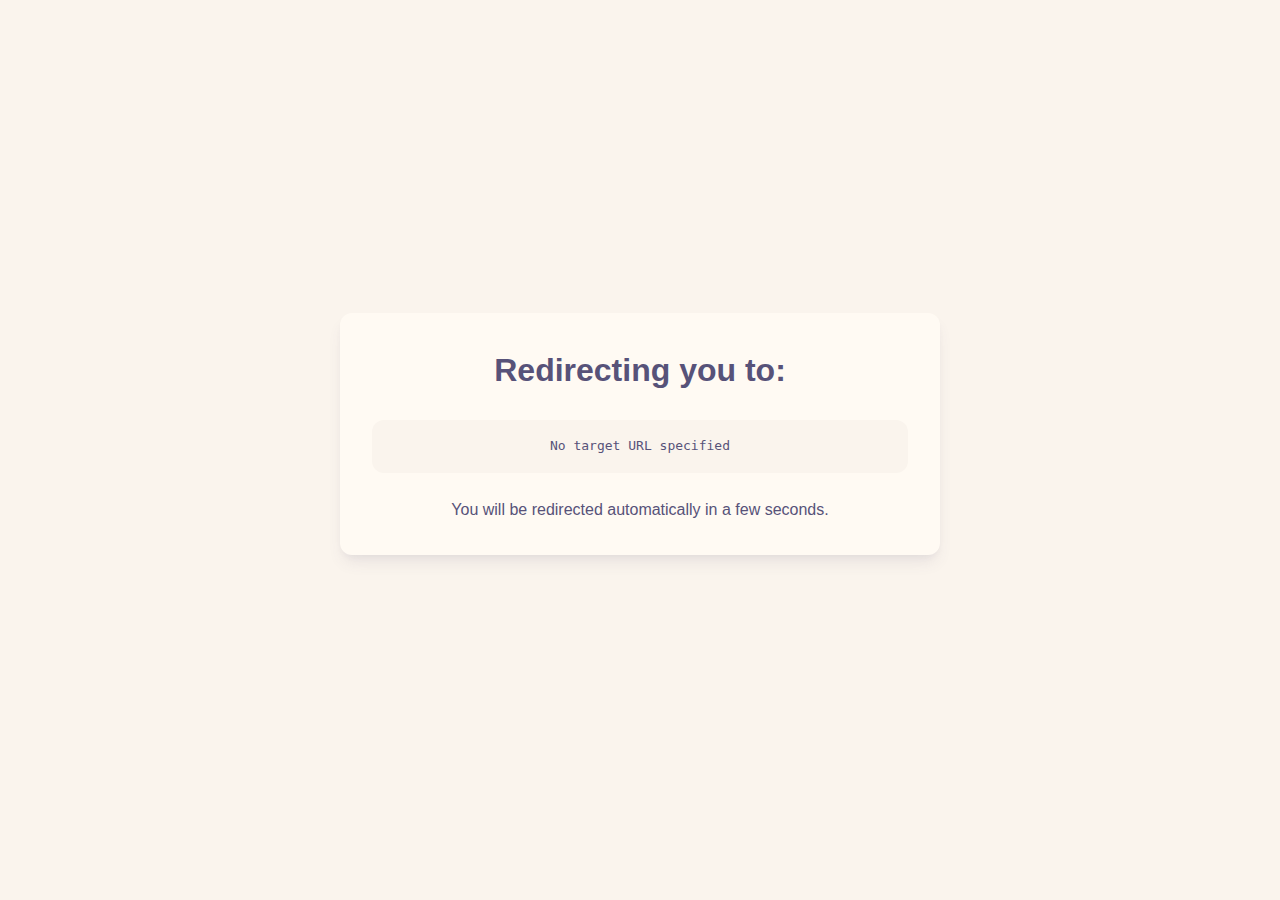
<file: redirect.html>
<!DOCTYPE html>
<html lang="en">
<head>
    <meta charset="UTF-8">
    <meta name="viewport" content="width=device-width, initial-scale=1.0">
    <title>Redirecting...</title>
    <link rel="stylesheet" href="css/styles.css">
    <style>
        body {
            display: flex;
            flex-direction: column;
            align-items: center;
            justify-content: center;
            min-height: 100vh;
            padding: 2rem;
            text-align: center;
        }
        
        .redirect-container {
            background-color: var(--card-bg);
            border-radius: var(--border-radius);
            box-shadow: var(--shadow);
            padding: 2rem;
            max-width: 600px;
            width: 100%;
            margin-bottom: 2rem;
        }
        
        h1 {
            color: var(--text-color);
            margin-bottom: 1rem;
        }
        
        .target-url {
            background-color: var(--bg-color);
            padding: 1rem;
            border-radius: var(--border-radius);
            word-break: break-all;
            margin: 1.5rem 0;
            font-family: monospace;
            color: var(--text-color);
        }
        
        .loader {
            display: inline-block;
            width: 50px;
            height: 50px;
            border: 5px solid rgba(var(--primary-color-rgb), 0.3);
            border-radius: 50%;
            border-top-color: var(--primary-color);
            animation: spin 1s ease-in-out infinite;
            margin: 1rem 0;
        }
        
        .redirect-btn {
            margin-top: 1rem;
            padding: 0.75rem 1.5rem;
        }
    </style>
</head>
<body>
    <div class="redirect-container">
        <h1>Redirecting you to:</h1>
        <div class="target-url" id="target-url"></div>
        <div class="loader"></div>
        <p>You will be redirected automatically in a few seconds.</p>
        <a id="manual-redirect" href="#">
            <button class="redirect-btn">
                <span>Go Now</span>
                <i class="fas fa-external-link-alt"></i>
            </button>
        </a>
    </div>
    
    <script>
        // Get the target from URL parameters
        const urlParams = new URLSearchParams(window.location.search);
        const target = urlParams.get('target');
        
        if (target) {
            // Display the target URL
            document.getElementById('target-url').textContent = target;
            document.getElementById('manual-redirect').href = target;
            
            // Redirect after a short delay
            setTimeout(() => {
                window.location.href = target;
            }, 3000);
        } else {
            document.getElementById('target-url').textContent = 'No target URL specified';
            document.querySelector('.loader').style.display = 'none';
            document.getElementById('manual-redirect').style.display = 'none';
        }
    </script>
</body>
</html>
</file>
<file: css/styles.css>
:root {
    /* Rose Pine Dawn (Light Mode) */
    --primary-color: #907aa9; /* Iris */
    --primary-hover: #797593; /* Subtle */
    --secondary-color: #d7827e; /* Rose */
    --accent-color: #ea9d34; /* Gold */
    --text-color: #575279; /* Text */
    --text-secondary: #9893a5; /* Muted */
    --bg-color: #faf4ed; /* Base */
    --bg-secondary: #fffaf3; /* Surface */
    --card-bg: #fffaf3; /* Surface */
    --border-color: #f2e9e1; /* Overlay */
    --shadow: 0 10px 15px -3px rgba(87, 82, 121, 0.1), 0 4px 6px -2px rgba(87, 82, 121, 0.05);
    --border-radius: 12px;
    --transition: all 0.3s ease;
    --highlight: #b4637a; /* Love */
    --pine: #286983; /* Pine */
    --foam: #56949f; /* Foam */
}

[data-theme="dark"] {
    /* Rose Pine Moon (Dark Mode) */
    --primary-color: #c4a7e7; /* Iris */
    --primary-hover: #908caa; /* Subtle */
    --secondary-color: #ea9a97; /* Rose */
    --accent-color: #f6c177; /* Gold */
    --text-color: #e0def4; /* Text */
    --text-secondary: #908caa; /* Subtle */
    --bg-color: #232136; /* Base */
    --bg-secondary: #2a273f; /* Surface */
    --card-bg: #2a273f; /* Surface */
    --border-color: #393552; /* Overlay */
    --shadow: 0 10px 15px -3px rgba(0, 0, 0, 0.3), 0 4px 6px -2px rgba(0, 0, 0, 0.2);
    --highlight: #eb6f92; /* Love */
    --pine: #3e8fb0; /* Pine */
    --foam: #9ccfd8; /* Foam */
}

* {
    margin: 0;
    padding: 0;
    box-sizing: border-box;
    font-family: 'Inter', -apple-system, BlinkMacSystemFont, 'Segoe UI', Roboto, Oxygen, Ubuntu, Cantarell, sans-serif;
}

body {
    background-color: var(--bg-color);
    color: var(--text-color);
    line-height: 1.6;
    display: flex;
    flex-direction: column;
    min-height: 100vh;
    transition: var(--transition);
}

header {
    padding: 1.5rem 0;
    text-align: center;
    position: relative;
}

.theme-toggle {
    position: absolute;
    top: 1.5rem;
    right: 1.5rem;
    background-color: var(--bg-secondary);
    color: var(--text-color);
    border: 1px solid var(--border-color);
    border-radius: 50%;
    width: 42px;
    height: 42px;
    display: flex;
    align-items: center;
    justify-content: center;
    cursor: pointer;
    transition: var(--transition);
    box-shadow: 0 2px 5px rgba(0, 0, 0, 0.1);
    font-size: 1.2rem;
    padding: 0;
    z-index: 10;
}

.theme-toggle:hover {
    transform: rotate(15deg);
    color: var(--primary-color);
    box-shadow: 0 4px 8px rgba(0, 0, 0, 0.15);
}

.theme-toggle:active {
    transform: scale(0.95);
}

header h1 {
    color: var(--text-color);
    font-size: 2.5rem;
    font-weight: 700;
    margin-bottom: 0.5rem;
    background: linear-gradient(to right, var(--primary-color), var(--secondary-color));
    -webkit-background-clip: text;
    -webkit-text-fill-color: transparent;
    background-clip: text;
    text-fill-color: transparent;
}

header p {
    color: var(--text-secondary);
    font-size: 1.1rem;
}

.container {
    max-width: 1100px;
    margin: 0 auto;
    padding: 0 1.5rem;
    flex: 1;
    width: 100%;
}

.app-container {
    background-color: var(--card-bg);
    border-radius: var(--border-radius);
    box-shadow: var(--shadow);
    padding: 2rem;
    display: grid;
    grid-template-columns: 1fr;
    gap: 2rem;
    margin-bottom: 2rem;
    border: 1px solid var(--border-color);
    transition: var(--transition);
    transform: translateY(0);
    animation: fadeIn 0.5s ease-out;
}

.history-panel {
    background-color: var(--card-bg);
    border-radius: var(--border-radius);
    box-shadow: var(--shadow);
    padding: 1.5rem;
    margin-bottom: 3rem;
    border: 1px solid var(--border-color);
    transition: var(--transition);
}

.history-header {
    display: flex;
    justify-content: space-between;
    align-items: center;
    margin-bottom: 1rem;
    padding-bottom: 0.75rem;
    border-bottom: 1px solid var(--border-color);
}

.history-header h2 {
    font-size: 1.2rem;
    color: var(--text-color);
}

.clear-btn {
    background-color: transparent;
    color: var(--text-secondary);
    font-size: 0.9rem;
    display: flex;
    align-items: center;
    gap: 0.5rem;
    padding: 0.5rem;
    border-radius: var(--border-radius);
    transition: var(--transition);
}

.clear-btn:hover {
    color: var(--highlight);
    background-color: rgba(180, 99, 122, 0.1);
}

.history-container {
    display: flex;
    flex-direction: column;
    gap: 1rem;
    max-height: 300px;
    overflow-y: auto;
}

.history-item {
    display: flex;
    align-items: center;
    gap: 1rem;
    padding: 1rem;
    border-radius: var(--border-radius);
    background-color: var(--bg-color);
    border: 1px solid var(--border-color);
    transition: var(--transition);
    cursor: pointer;
}

.history-item:hover {
    transform: translateY(-2px);
    box-shadow: var(--shadow);
}

.history-qr {
    width: 50px;
    height: 50px;
    border-radius: 8px;
    overflow: hidden;
}

.history-qr img {
    width: 100%;
    height: 100%;
    object-fit: contain;
}

.history-details {
    flex: 1;
}

.history-text {
    font-size: 0.9rem;
    white-space: nowrap;
    overflow: hidden;
    text-overflow: ellipsis;
    max-width: 250px;
    color: var(--text-color);
}

.history-meta {
    font-size: 0.8rem;
    color: var(--text-secondary);
}

.history-actions {
    display: flex;
    gap: 0.5rem;
}

.history-action-btn {
    background-color: transparent;
    color: var(--text-secondary);
    width: 32px;
    height: 32px;
    border-radius: 50%;
    display: flex;
    align-items: center;
    justify-content: center;
    font-size: 0.9rem;
    transition: var(--transition);
}

.history-action-btn:hover {
    background-color: var(--bg-secondary);
    color: var(--primary-color);
}

@keyframes fadeIn {
    from {
        opacity: 0;
        transform: translateY(20px);
    }
    to {
        opacity: 1;
        transform: translateY(0);
    }
}

@media (min-width: 768px) {
    .app-container {
        grid-template-columns: 1fr 1fr;
        padding: 2.5rem;
    }
}

.input-section {
    display: flex;
    flex-direction: column;
    gap: 1.5rem;
}

@media (min-width: 768px) {
    .input-section {
        gap: 1.8rem;
    }
}

.form-group {
    display: flex;
    flex-direction: column;
    gap: 0.5rem;
}

@media (min-width: 768px) {
    .form-group {
        gap: 0.6rem;
    }
}

.color-pickers {
    display: flex;
    gap: 1rem;
}

.color-picker-group {
    display: flex;
    flex-direction: column;
    gap: 0.3rem;
    flex: 1;
}

.color-picker-group label {
    font-size: 0.85rem;
}

.color-picker-group input[type="color"] {
    height: 40px;
    padding: 2px;
}

/* Updated toggle styles */
.dynamic-toggle-container {
    margin-bottom: 0.5rem;
}

.dynamic-qr-toggle {
    display: flex;
    align-items: center;
    gap: 0.5rem;
    margin-top: 0.5rem;
}

.toggle-checkbox {
    display: none;
}

.toggle-label {
    position: relative;
    display: inline-block;
    width: 48px;
    height: 24px;
    background-color: var(--text-secondary);
    border-radius: 12px;
    transition: var(--transition);
    cursor: pointer;
    flex-shrink: 0;
}

.toggle-label:after {
    content: '';
    position: absolute;
    width: 18px;
    height: 18px;
    border-radius: 50%;
    background-color: var(--bg-secondary);
    top: 3px;
    left: 3px;
    transition: var(--transition);
}

.toggle-checkbox:checked + .toggle-label {
    background-color: var(--primary-color);
}

.toggle-checkbox:checked + .toggle-label:after {
    left: 27px;
}

.toggle-text {
    font-weight: 500;
    font-size: 0.95rem;
}

.tooltip {
    position: relative;
    display: inline-block;
    color: var(--text-secondary);
    margin-left: 0.25rem;
}

.tooltip-text {
    visibility: hidden;
    width: 200px;
    background-color: var(--bg-secondary);
    color: var(--text-color);
    text-align: center;
    border-radius: var(--border-radius);
    padding: 8px;
    position: absolute;
    z-index: 1;
    bottom: 125%;
    left: 50%;
    margin-left: -100px;
    opacity: 0;
    transition: opacity 0.3s;
    font-size: 0.8rem;
    box-shadow: var(--shadow);
    border: 1px solid var(--border-color);
}

.tooltip:hover .tooltip-text {
    visibility: visible;
    opacity: 1;
}

label {
    font-weight: 600;
    color: var(--text-color);
    font-size: 0.95rem;
    transition: var(--transition);
}

input, select {
    padding: 0.8rem;
    border: 1px solid var(--border-color);
    border-radius: var(--border-radius);
    font-size: 1rem;
    background-color: var(--bg-secondary);
    color: var(--text-color);
    transition: var(--transition);
}

@media (min-width: 768px) {
    input, select {
        padding: 0.9rem 1rem;
    }
}

input:focus, select:focus {
    outline: none;
    border-color: var(--primary-color);
    box-shadow: 0 0 0 3px rgba(144, 122, 169, 0.2);
}

button {
    background-color: var(--primary-color);
    color: var(--bg-secondary);
    border: none;
    border-radius: var(--border-radius);
    padding: 0.8rem 1rem;
    font-size: 1rem;
    font-weight: 600;
    cursor: pointer;
    transition: var(--transition);
    display: flex;
    align-items: center;
    justify-content: center;
    gap: 0.5rem;
    position: relative;
    overflow: hidden;
}

@media (min-width: 768px) {
    button {
        padding: 0.9rem 1.5rem;
    }
}

button::after {
    content: '';
    position: absolute;
    top: 50%;
    left: 50%;
    width: 5px;
    height: 5px;
    background: rgba(255, 255, 255, 0.5);
    opacity: 0;
    border-radius: 100%;
    transform: scale(1, 1) translate(-50%);
    transform-origin: 50% 50%;
}

@keyframes ripple {
    0% {
        transform: scale(0, 0);
        opacity: 0.5;
    }
    100% {
        transform: scale(100, 100);
        opacity: 0;
    }
}

button:focus:not(:active)::after {
    animation: ripple 1s ease-out;
}

button:hover {
    background-color: var(--primary-hover);
    transform: translateY(-2px);
}

button:active {
    transform: translateY(0);
}

.output-section {
    display: flex;
    flex-direction: column;
    align-items: center;
    gap: 1.5rem;
}

@media (min-width: 768px) {
    .output-section {
        gap: 2rem;
    }
}

.qr-container {
    background-color: var(--bg-secondary);
    padding: 1rem;
    border-radius: var(--border-radius);
    box-shadow: var(--shadow);
    max-width: 100%;
    display: flex;
    justify-content: center;
    align-items: center;
    min-height: 250px;
    border: 1px solid var(--border-color);
    transition: var(--transition);
    width: 100%;
}

@media (min-width: 768px) {
    .qr-container {
        padding: 1.5rem;
        min-height: 300px;
    }
}

#qrcode {
    margin: 0 auto;
    transition: var(--transition);
    transform: scale(1);
    max-width: 100%;
}

#qrcode img {
    max-width: 100%;
    height: auto;
}

#qrcode.generating {
    animation: pulse 1.5s infinite;
}

@keyframes pulse {
    0% {
        opacity: 0.6;
    }
    50% {
        opacity: 0.3;
    }
    100% {
        opacity: 0.6;
    }
}

.download-options {
    display: grid;
    grid-template-columns: 1fr;
    gap: 0.5rem;
    width: 100%;
    transition: var(--transition);
}

@media (min-width: 480px) {
    .download-options {
        grid-template-columns: repeat(3, 1fr);
        gap: 0.75rem;
    }
}

.download-btn {
    width: 100%;
    padding: 0.8rem 1rem;
    font-size: 0.9rem;
}

.download-btn.png {
    background-color: var(--pine);
}

.download-btn.jpg {
    background-color: var(--secondary-color);
}

.download-btn.svg {
    background-color: var(--highlight);
}

.error-message {
    color: var(--highlight);
    font-size: 0.9rem;
    margin-top: 0.5rem;
    display: none;
    animation: shake 0.5s cubic-bezier(.36,.07,.19,.97) both;
}

@keyframes shake {
    10%, 90% {
        transform: translate3d(-1px, 0, 0);
    }
    20%, 80% {
        transform: translate3d(2px, 0, 0);
    }
    30%, 50%, 70% {
        transform: translate3d(-3px, 0, 0);
    }
    40%, 60% {
        transform: translate3d(3px, 0, 0);
    }
}

.hidden {
    display: none;
}

.fade-in {
    animation: fadeIn 0.5s ease-out;
}

.spinner {
    display: inline-block;
    width: 20px;
    height: 20px;
    border: 3px solid rgba(255, 255, 255, 0.3);
    border-radius: 50%;
    border-top-color: var(--bg-secondary);
    animation: spin 1s ease-in-out infinite;
}

@keyframes spin {
    to { transform: rotate(360deg); }
}

footer {
    text-align: center;
    padding: 1.5rem 0;
    margin-top: auto;
    color: var(--text-secondary);
    font-size: 0.9rem;
    transition: var(--transition);
}

.placeholder-text {
    color: var(--text-secondary);
    text-align: center;
    font-size: 0.95rem;
}

/* QR Code animation */
@keyframes qrAppear {
    from {
        opacity: 0;
        transform: scale(0.8);
    }
    to {
        opacity: 1;
        transform: scale(1);
    }
}

#qrcode img {
    animation: qrAppear 0.5s ease-out;
}

/* Dark mode toggle animation */
@keyframes rotate {
    from { transform: rotate(0deg); }
    to { transform: rotate(360deg); }
}

.rotate {
    animation: rotate 0.5s ease-out;
}

/* Responsive improvements for very small screens */
@media (max-width: 360px) {
    header h1 {
        font-size: 1.8rem;
    }
    
    header p {
        font-size: 0.9rem;
    }
    
    .theme-toggle {
        top: 1rem;
        right: 1rem;
        width: 36px;
        height: 36px;
        font-size: 1rem;
    }
    
    .app-container {
        padding: 1.5rem;
        gap: 1.5rem;
    }
    
    .input-section {
        gap: 1.2rem;
    }
    
    input, select, button {
        padding: 0.7rem;
        font-size: 0.95rem;
    }
    
    .qr-container {
        min-height: 200px;
        padding: 0.8rem;
    }
    
    .download-btn {
        padding: 0.7rem;
        font-size: 0.85rem;
    }
}

/* Print styles */
@media print {
    body {
        background-color: white;
    }
    
    .theme-toggle, 
    .input-section,
    .download-options,
    .history-panel {
        display: none;
    }
    
    .app-container {
        box-shadow: none;
        border: none;
        grid-template-columns: 1fr;
        padding: 0;
    }
    
    .qr-container {
        box-shadow: none;
        border: none;
    }
    
    header h1 {
        color: black;
        -webkit-text-fill-color: black;
    }
    
    footer {
        color: black;
    }
}
</file>
